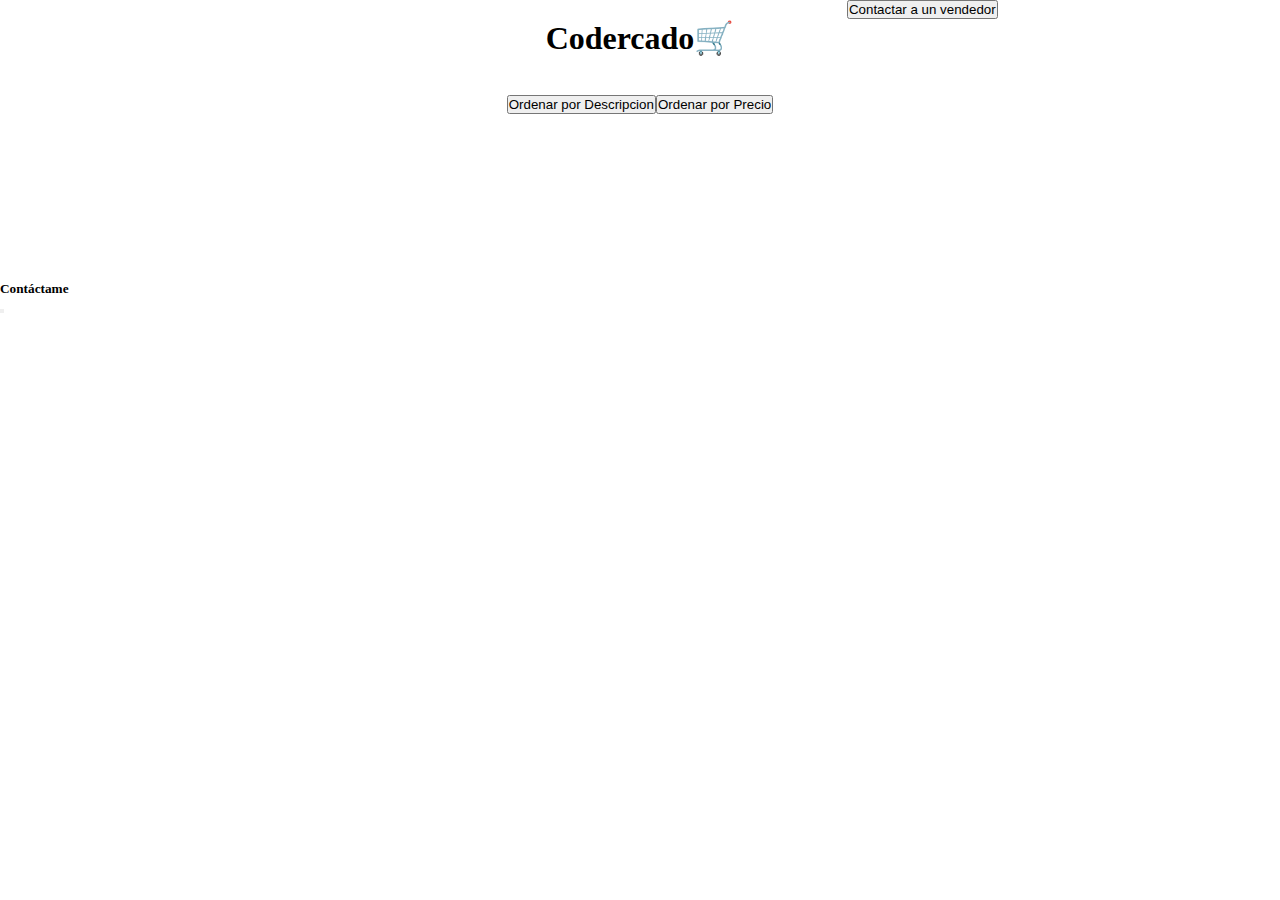
<file: index.html>
<!DOCTYPE html>
<html lang="en">

<head>
    <meta charset="UTF-8">
    <meta http-equiv="X-UA-Compatible" content="IE=edge">
    <meta name="viewport" content="width=device-width, initial-scale=1.0">
    <link href="https://cdn.jsdelivr.net/npm/bootstrap@5.1.3/dist/css/bootstrap.min.css" rel="stylesheet"
        integrity="sha384-1BmE4kWBq78iYhFldvKuhfTAU6auU8tT94WrHftjDbrCEXSU1oBoqyl2QvZ6jIW3" crossorigin="anonymous">
    <link rel="stylesheet" href="https://use.fontawesome.com/releases/v5.15.4/css/all.css" integrity="sha384-DyZ88mC6Up2uqS4h/KRgHuoeGwBcD4Ng9SiP4dIRy0EXTlnuz47vAwmeGwVChigm" crossorigin="anonymous">
    <link rel="stylesheet" href="style.css">
    <title>Carrito de compras</title>
</head>

<body>
    <nav>
        <div>
            <a href="#" class="btn btn-light"><i class="fas fa-sun"></i></a>
            <a href="#" class="btn btn-dark"><i class="fas fa-moon"></i></a>
        </div>
        <button type="button" class="btn btn-success" id="contacto">Contactar a un vendedor <i class="fab fa-whatsapp"></i></button>


    </nav>

    <h1 id="titulo" class="display-1">Codercado🛒</h1>

    <main>
        <div id="cajaBotones" class="btn-group me-2" role="group" aria-label="Second group">
            <button type="button" class="btn btn-secondary" id="ordenDescripcion">Ordenar por Descripcion</button>
            <button type="button" class="btn btn-secondary" id="ordenPrecio">Ordenar por Precio</button>
        </div>
        <div id="listProductos">
        </div>

        <div id="listCarrito"></div>
    </main>


    <div id="myInput" class="modal" tabindex="-1">
        <div class="modal-dialog">
            <div class="modal-content">
                <div class="modal-header">
                    <h5 class="modal-title">Contáctame</h5>
                    <button type="button" class="btn-close" data-bs-dismiss="modal" aria-label="Close"></button>
                </div>
                <div id="contenidoModal" class="modal-body">
                    
                </div>
            </div>
        </div>
    </div>

    <script src="https://code.jquery.com/jquery-3.6.0.js"
        integrity="sha256-H+K7U5CnXl1h5ywQfKtSj8PCmoN9aaq30gDh27Xc0jk=" crossorigin="anonymous"></script>
    <script src="main.js"></script>
</body>

</html>
</file>
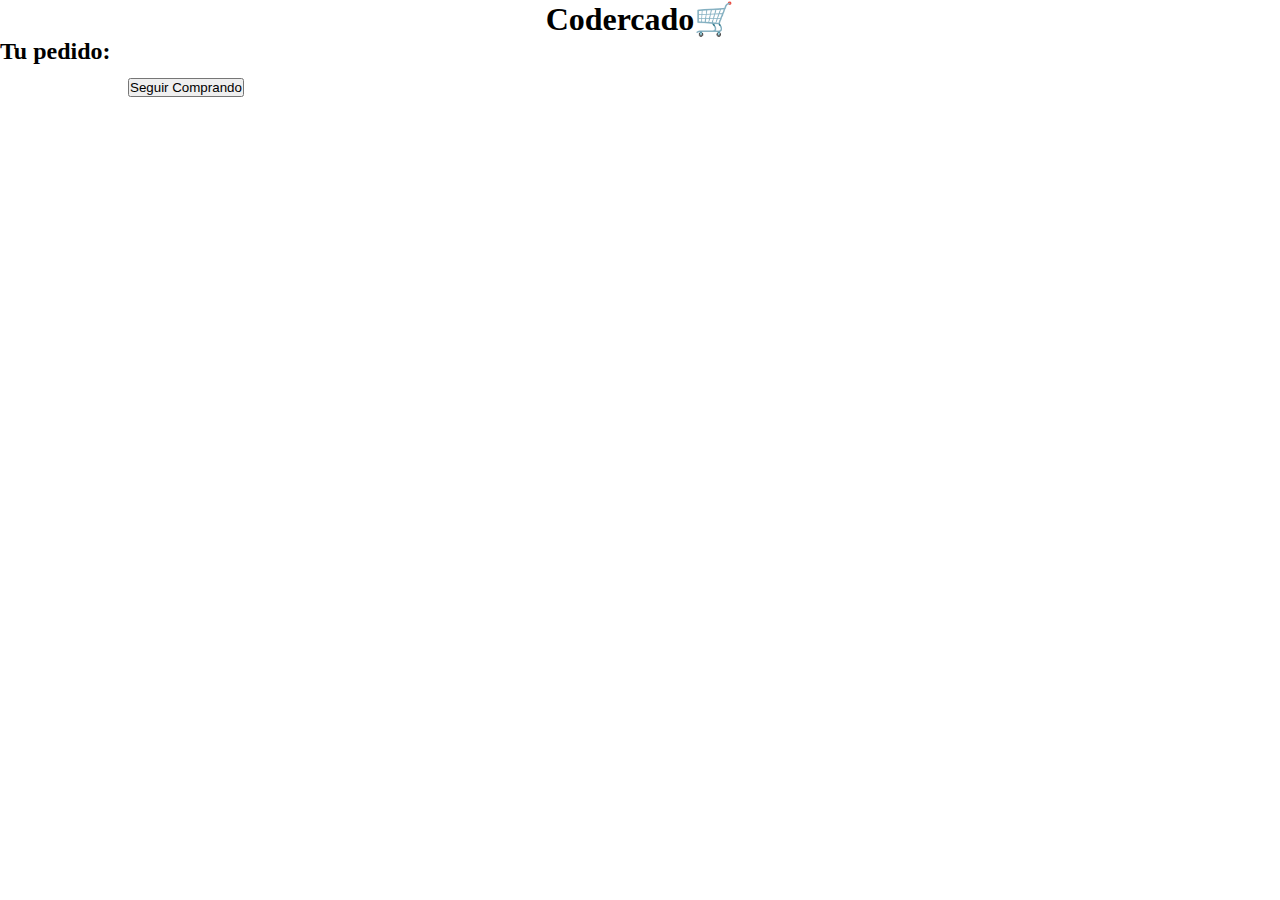
<file: compra.html>
<!DOCTYPE html>
<html lang="en">

<head>
    <meta charset="UTF-8">
    <meta http-equiv="X-UA-Compatible" content="IE=edge">
    <meta name="viewport" content="width=device-width, initial-scale=1.0">
    <link href="https://cdn.jsdelivr.net/npm/bootstrap@5.1.3/dist/css/bootstrap.min.css" rel="stylesheet"
        integrity="sha384-1BmE4kWBq78iYhFldvKuhfTAU6auU8tT94WrHftjDbrCEXSU1oBoqyl2QvZ6jIW3" crossorigin="anonymous">
    <link rel="stylesheet" href="style.css">
    <title>Carrito de compras</title>
</head>

<body>
    <nav>
        
    </nav>

    <h1 id="titulo" class="display-1">Codercado🛒</h1>
    <h2 class="text-center">Tu pedido:</h2>
    <main id="mainCompra"></main>
    <a id="seguirComprando" href="index.html"><button class="btn btn-info">Seguir Comprando</button></a>


    <script src="https://code.jquery.com/jquery-3.6.0.js"
        integrity="sha256-H+K7U5CnXl1h5ywQfKtSj8PCmoN9aaq30gDh27Xc0jk=" crossorigin="anonymous"></script>
    <script src="compra.js"></script>
</body>

</html>
</file>
<file: style.css>
* {  
    margin: 0;  
    padding: 0;  
    box-sizing: border-box;
    }

    #listProductos{
        display: flex;
        justify-content: center;
        gap: 10px;
        flex-wrap: wrap;
    }

    #cajaBotones{
        display: flex;
        justify-content: center;
        padding: 3% 20% 3% 20%;
    }

    #titulo{
        display: flex;
        justify-content: center;
    }

    #listCarrito{
        padding: 5% 20% 5% 20%;
        
    }

    .modoDark{
        background-color: black;
        color: white;
    }

    .modoDark .card{
        background-color: black;
        
    }

    .modoDark .modal{
        color: black;
    }

    .modoDark #listCarrito li{
        background-color: black;
        color: rgb(218, 218, 218);
    }
    .modoLight{
        background-color: whitesmoke;
        color: black;
    }

    nav{
        display: flex;
        justify-content: space-around;
    }
    
    #contenidoModal{
        display: flex;
        justify-content: space-around;
        align-items: center;
    }

    #mainCompra{
        padding: 1% 10% 0% 10%;
    }
    
    #seguirComprando{
        padding-left: 10%;
    }
</file>
